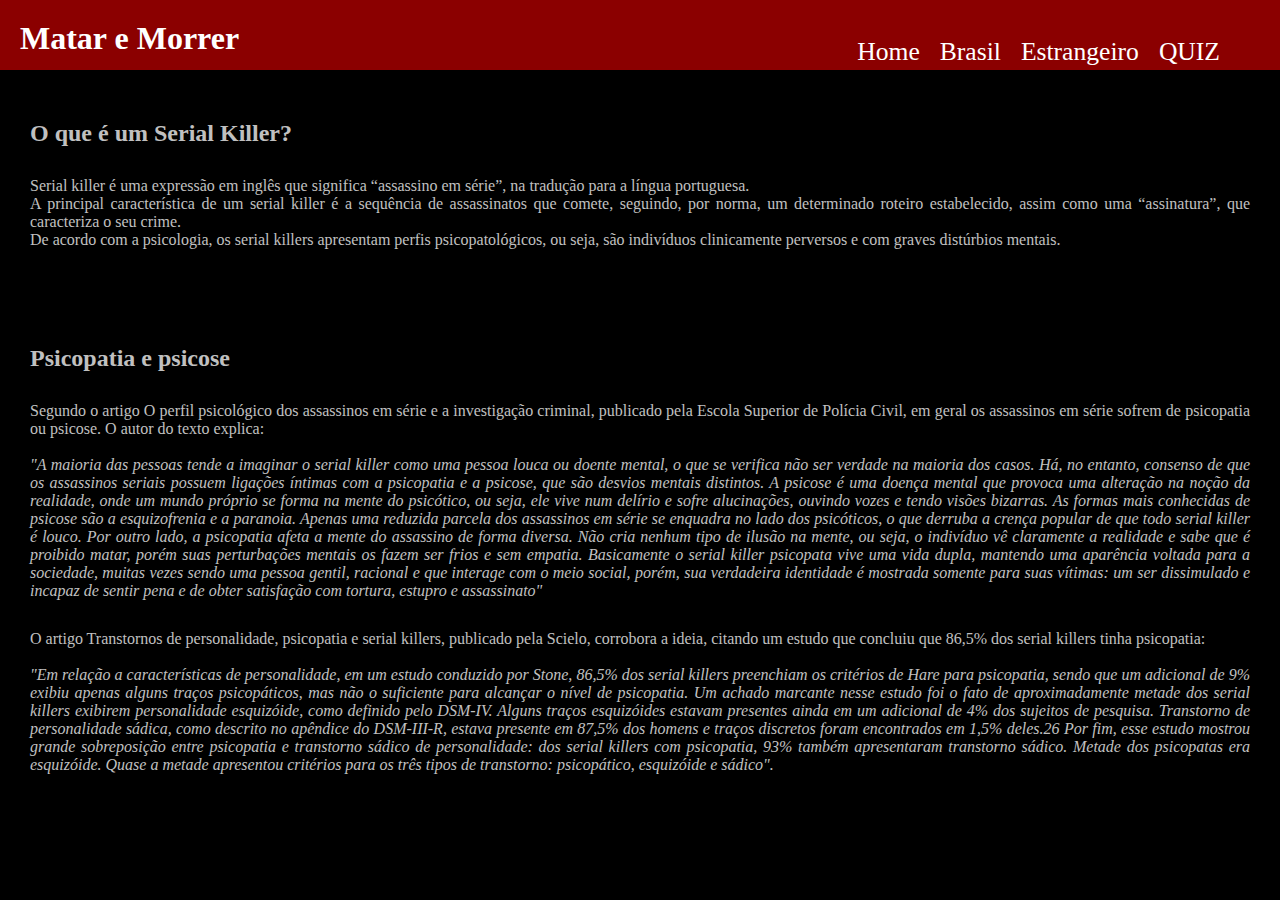
<file: index.html>
<html>
<head> 
    <title>Matar e Morrer</title>
    <link rel="stylesheet" type="text/css" href="menu.css">
</head>

<body>

    <nav class="menu">
        <h1 class="titulo"> Matar e Morrer</h1>
            
        <a href="abas/quiz.html" class="amenu">QUIZ</a> 
        <a href="abas/estr.html" class="amenu">Estrangeiro</a>
        <a href="abas/bra.html" class="amenu">Brasil</a>
        <a href="index.html" class="amenu">Home</a>
    
    </nav><br><br><br><br>
    
</br>
    <h2>O que é um Serial Killer?</h2>
    <p align="justify"> Serial killer é uma expressão em inglês que significa 
        “assassino em série”, na tradução para a língua portuguesa.</br>
        A principal característica de um serial killer é a sequência
        de assassinatos que comete, seguindo, por norma, um determinado
        roteiro estabelecido, assim como uma “assinatura”, que caracteriza
        o seu crime.</br>
        De acordo com a psicologia, os serial killers apresentam perfis
        psicopatológicos, ou seja, são indivíduos clinicamente perversos
        e com graves distúrbios mentais.</p>

    <br>
    <br>
    <h2>Psicopatia e psicose</h2>
    <p align="justify">Segundo o artigo O perfil psicológico dos assassinos em série e a investigação criminal, 
        publicado pela Escola Superior de Polícia Civil, em geral os assassinos em série sofrem de psicopatia ou
        psicose. O autor do texto explica:<br><br>
        <i>"A maioria das pessoas tende a imaginar o serial killer como uma pessoa louca ou doente mental, o que se 
        verifica não ser verdade na maioria dos casos. Há, no entanto, consenso de que os assassinos seriais possuem
        ligações íntimas com a psicopatia e a psicose, que são desvios mentais distintos. A psicose é uma doença 
        mental que provoca uma alteração na noção da realidade, onde um mundo próprio se forma na mente do psicótico,
        ou seja, ele vive num delírio e sofre alucinações, ouvindo vozes e tendo visões bizarras. As formas mais
        conhecidas de psicose são a esquizofrenia e a paranoia. Apenas uma reduzida parcela dos assassinos em série
        se enquadra no lado dos psicóticos, o que derruba a crença popular de que todo serial killer é louco. Por
        outro lado, a psicopatia afeta a mente do assassino de forma diversa. Não cria nenhum tipo de ilusão na
        mente, ou seja, o indivíduo vê claramente a realidade e sabe que é proibido matar, porém suas perturbações
        mentais os fazem ser frios e sem empatia. Basicamente o serial killer psicopata vive uma vida dupla, mantendo
        uma aparência voltada para a sociedade, muitas vezes sendo uma pessoa gentil, racional e que interage com o
        meio social, porém, sua verdadeira identidade é mostrada somente para suas vítimas: um ser dissimulado e
        incapaz de sentir pena e de obter satisfação com tortura, estupro e assassinato"</i>
    </p>
    <p align="justify">O artigo Transtornos de personalidade, psicopatia e serial killers, publicado pela Scielo,
        corrobora a ideia, citando um estudo que concluiu que 86,5% dos serial killers tinha psicopatia:<br><br>
        <i>"Em relação a características de personalidade, em um estudo conduzido por Stone, 86,5% dos serial killers
        preenchiam os critérios de Hare para psicopatia, sendo que um adicional de 9% exibiu apenas alguns traços
        psicopáticos, mas não o suficiente para alcançar o nível de psicopatia. Um achado marcante nesse estudo foi
        o fato de aproximadamente metade dos serial killers exibirem personalidade esquizóide, como definido pelo
        DSM-IV. Alguns traços esquizóides estavam presentes ainda em um adicional de 4% dos sujeitos de pesquisa.
        Transtorno de personalidade sádica, como descrito no apêndice do DSM-III-R, estava presente em 87,5% dos
        homens e traços discretos foram encontrados em 1,5% deles.26 Por fim, esse estudo mostrou grande sobreposição
        entre psicopatia e transtorno sádico de personalidade: dos serial killers com psicopatia, 93% também
        apresentaram transtorno sádico. Metade dos psicopatas era esquizóide. Quase a metade apresentou critérios
        para os três tipos de transtorno: psicopático, esquizóide e sádico".</i>
    </p>
</body>

</html>
</file>
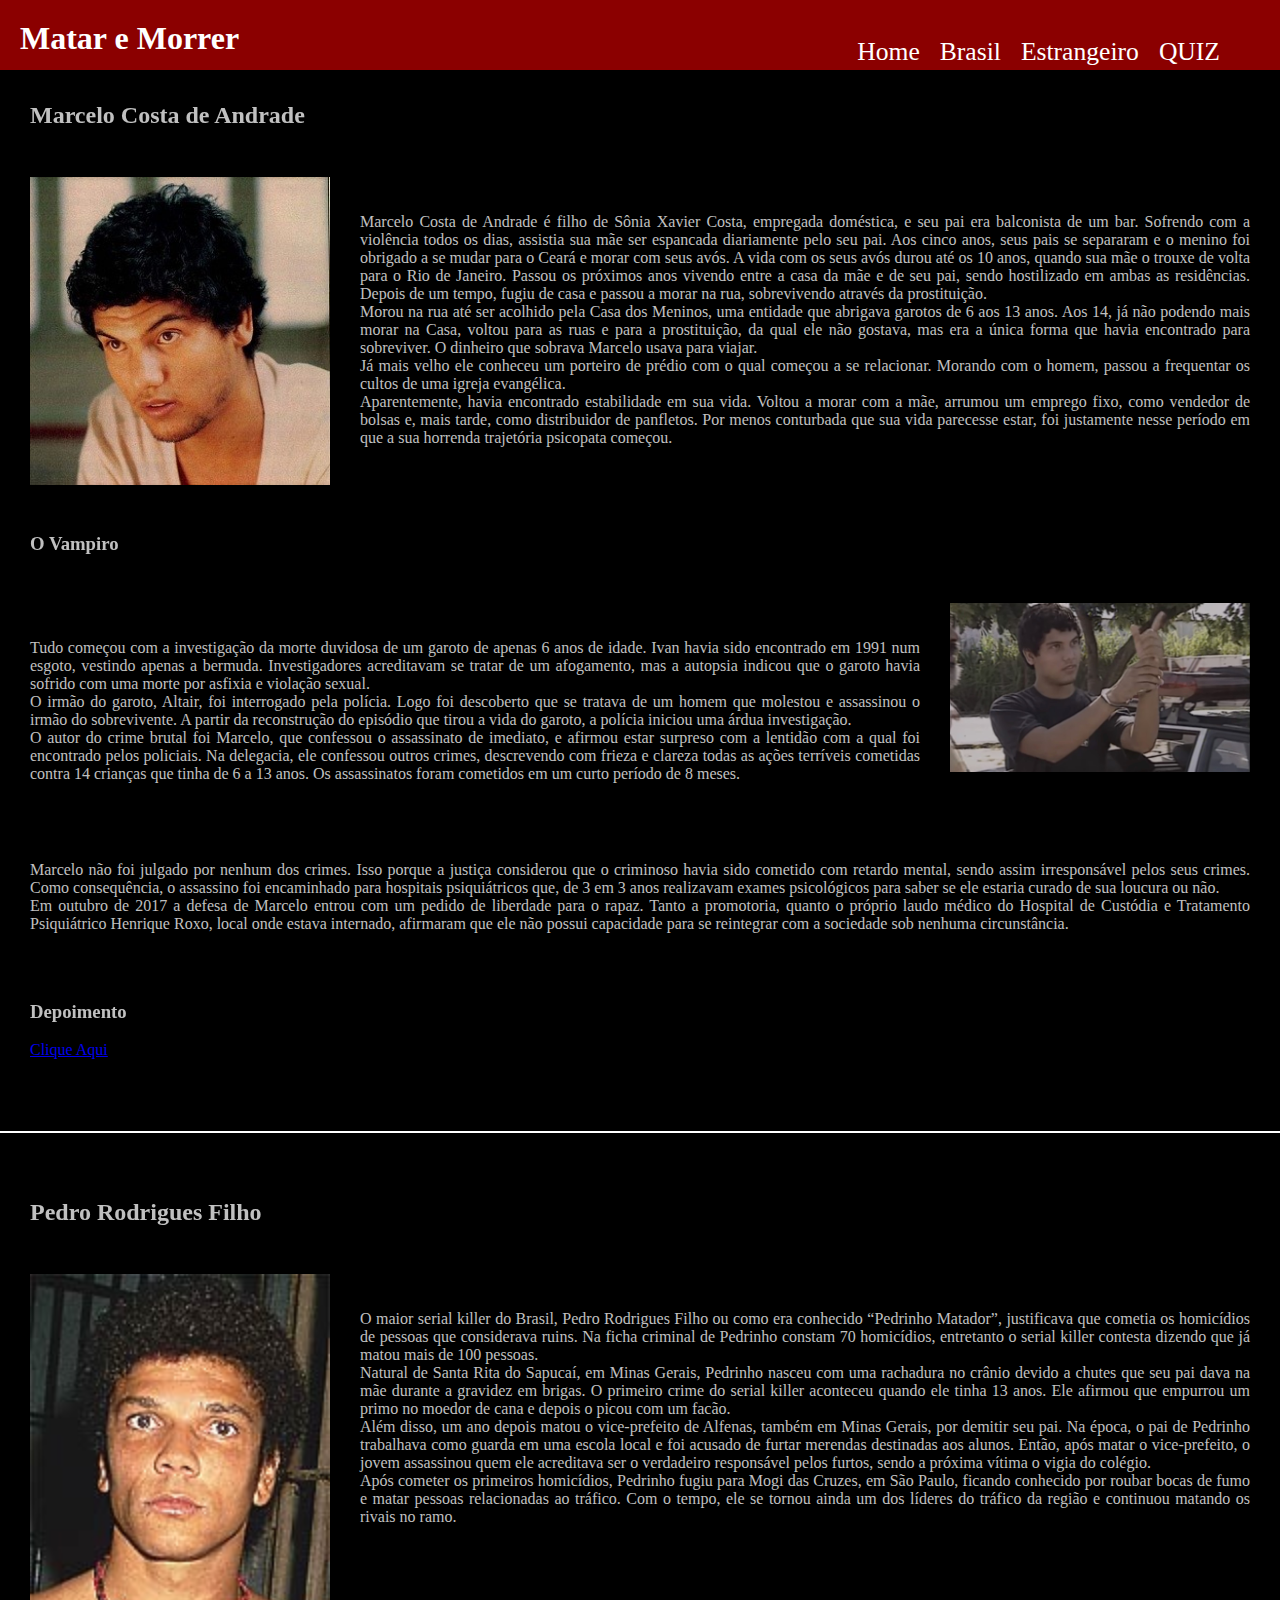
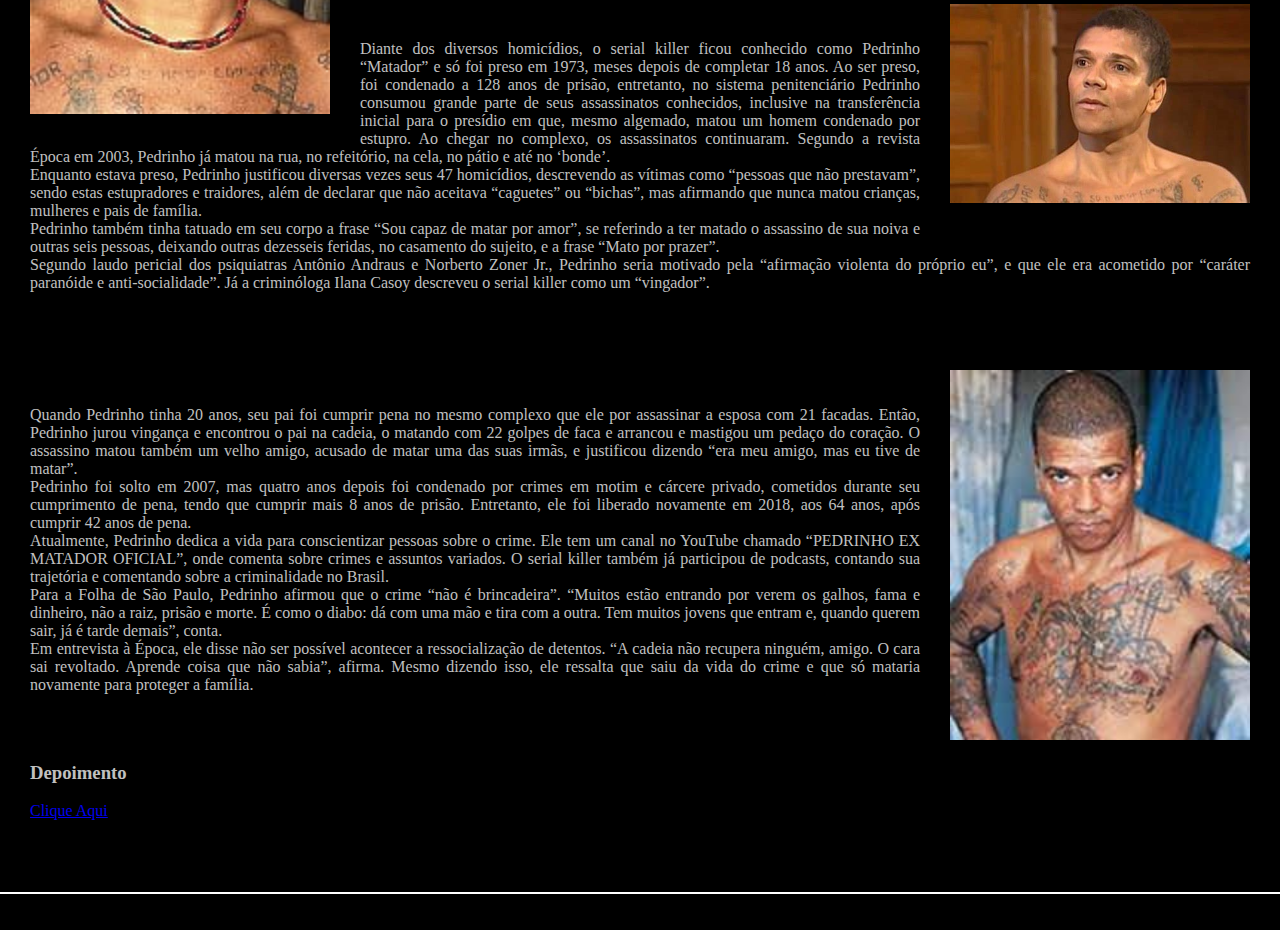
<file: abas/bra.html>
<html>
<head> 
    <title>Matar e Morrer</title>
    <link rel="stylesheet" type="text/css" href="abas.css">
</head>
    
<body>
    
     <nav class="menu">
        <h1 class="titulo"> Matar e Morrer</h1>
            
        <a href="quiz.html" class="amenu">QUIZ</a> 
        <a href="estr.html" class="amenu">Estrangeiro</a>
        <a href="bra.html" class="amenu">Brasil</a>
        <a href="../index.html" class="amenu">Home</a>
    
    </nav><br><br><br><br>

<!--vampiro --> 
    <div>
        <h2>Marcelo Costa de Andrade</h2><br>
        <img src="imagens\vampiro.jpg" align="left">
        <br>
        <br>
        <p align="justify">Marcelo Costa de Andrade é filho de Sônia Xavier Costa, empregada doméstica, e seu pai
            era balconista de um bar. Sofrendo com a violência todos os dias, assistia sua mãe ser espancada
            diariamente pelo seu pai. Aos cinco anos, seus pais se separaram e o menino foi obrigado a se mudar para
            o Ceará e morar com seus avós.
            A vida com os seus avós durou até os 10 anos, quando sua mãe o trouxe de volta para o Rio de Janeiro.
            Passou os próximos anos vivendo entre a casa da mãe e de seu pai, sendo hostilizado em ambas as
            residências. Depois de um tempo, fugiu de casa e passou a morar na rua, sobrevivendo através da
            prostituição.<br>
            Morou na rua até ser acolhido pela Casa dos Meninos, uma entidade que abrigava garotos de 6 aos 13 anos.
            Aos 14, já não podendo mais morar na Casa, voltou para as ruas e para a prostituição, da qual ele não
            gostava, mas era a única forma que havia encontrado para sobreviver. O dinheiro que sobrava Marcelo
            usava para viajar.<br>
            Já mais velho ele conheceu um porteiro de prédio com o qual começou a se relacionar. Morando com o
            homem, passou a frequentar os cultos de uma igreja evangélica.<br>
            Aparentemente, havia encontrado estabilidade em sua vida. Voltou a morar com a mãe, arrumou um emprego
            fixo, como vendedor de bolsas e, mais tarde, como distribuidor de panfletos. Por menos conturbada que
            sua vida parecesse estar, foi justamente nesse período em que a sua horrenda trajetória psicopata
            começou.
        </p>
        <br>
        <br>
        <h3>O Vampiro</h3><br>
        <img src="imagens\vampiro1.jpg" align="right">
        <br>
        <br>
        <p align="justify">Tudo começou com a investigação da morte duvidosa de um garoto de apenas 6 anos de idade.
            Ivan havia sido encontrado em 1991 num esgoto, vestindo apenas a bermuda. Investigadores acreditavam se
            tratar de um afogamento, mas a autopsia indicou que o garoto havia sofrido com uma morte por asfixia e
            violação sexual.<br>
            O irmão do garoto, Altair, foi interrogado pela polícia. Logo foi descoberto que se tratava de um homem
            que molestou e assassinou o irmão do sobrevivente. A partir da reconstrução do episódio que tirou a vida
            do garoto, a polícia iniciou uma árdua investigação.<br>
            O autor do crime brutal foi Marcelo, que confessou o assassinato de imediato, e afirmou estar surpreso
            com a lentidão com a qual foi encontrado pelos policiais. Na delegacia, ele confessou outros crimes,
            descrevendo com frieza e clareza todas as ações terríveis cometidas contra 14 crianças que tinha de 6
            a 13 anos. Os assassinatos foram cometidos em um curto período de 8 meses.
        </p>
        <br>
        <p align="justify">Marcelo não foi julgado por nenhum dos crimes. Isso porque a justiça considerou que o
            criminoso havia sido cometido com retardo mental, sendo assim irresponsável pelos seus crimes.
            Como consequência, o assassino foi encaminhado para hospitais psiquiátricos que, de 3 em 3 anos
            realizavam exames psicológicos para saber se ele estaria curado de sua loucura ou não.<br>
            Em outubro de 2017 a defesa de Marcelo entrou com um pedido de liberdade para o rapaz. Tanto a promotoria,
            quanto o próprio laudo médico do Hospital de Custódia e Tratamento Psiquiátrico Henrique Roxo, local onde
            estava internado, afirmaram que ele não possui capacidade para se reintegrar com a sociedade sob nenhuma
            circunstância.
        </p>
        <br>

            <h3>Depoimento</h3><br>
            <a id="link" target="_new"
            href="https://recordtv.r7.com/cidade-alerta/videos/vampiro-de-niteroi-pode-ganhar-liberdade-dentro-de-alguns-meses-11102022" 
            >Clique Aqui</a>
    </div>

    <br><br><br>
    <br><hr color="white" width="auto">
    <br><br>

<!--pedrinho-->
    <div>
        <h2>Pedro Rodrigues Filho</h2><br>
        <img src="imagens\pedrinho1.jpg" align="left">
        <br>
        <br>
        <p align="justify">O maior serial killer do Brasil, Pedro Rodrigues Filho ou como era conhecido “Pedrinho
            Matador”, justificava que cometia os homicídios de pessoas que considerava ruins. Na ficha criminal de
            Pedrinho constam 70 homicídios, entretanto o serial killer contesta dizendo que já matou mais de 100
            pessoas.<br>
            Natural de Santa Rita do Sapucaí, em Minas Gerais, Pedrinho nasceu com uma rachadura no crânio devido
            a chutes que seu pai dava na mãe durante a gravidez em brigas. O primeiro crime do serial killer
            aconteceu quando ele tinha 13 anos. Ele afirmou que empurrou um primo no moedor de cana e depois o
            picou com um facão. <br>
            Além disso, um ano depois matou o vice-prefeito de Alfenas, também em Minas Gerais, por demitir seu pai.
            Na época, o pai de Pedrinho trabalhava como guarda em uma escola local e foi acusado de furtar merendas
            destinadas aos alunos. Então, após matar o vice-prefeito, o jovem assassinou quem ele acreditava ser o
            verdadeiro responsável pelos furtos, sendo a próxima vítima o vigia do colégio.<br>
            Após cometer os primeiros homicídios, Pedrinho fugiu para Mogi das Cruzes, em São Paulo, ficando
            conhecido por roubar bocas de fumo e matar pessoas relacionadas ao tráfico. Com o tempo, ele se tornou
            ainda um dos líderes do tráfico da região e continuou matando os rivais no ramo.
        </p>
        <br>
        <img src="imagens\pedrinho.jpg" align="right">
        <br>
        <br>
        <p align="justify">Diante dos diversos homicídios, o serial killer ficou conhecido como Pedrinho “Matador”
            e só foi preso em 1973, meses depois de completar 18 anos. Ao ser preso, foi condenado a 128 anos de
            prisão, entretanto, no sistema penitenciário Pedrinho consumou grande parte de seus assassinatos conhecidos, inclusive na transferência inicial para o presídio em que, mesmo algemado, matou um homem condenado por estupro.
            Ao chegar no complexo, os assassinatos continuaram. Segundo a revista Época em 2003, Pedrinho já matou
            na rua, no refeitório, na cela, no pátio e até no ‘bonde’.<br>
            Enquanto estava preso, Pedrinho justificou diversas vezes seus 47 homicídios, descrevendo as vítimas
            como “pessoas que não prestavam”, sendo estas estupradores e traidores, além de declarar que não
            aceitava “caguetes” ou “bichas”, mas afirmando que nunca matou crianças, mulheres e pais de família.<br>
            Pedrinho também tinha tatuado em seu corpo a frase “Sou capaz de matar por amor”, se referindo a ter
            matado o assassino de sua noiva e outras seis pessoas, deixando outras dezesseis feridas, no casamento
            do sujeito, e a frase “Mato por prazer”.<br>
            Segundo laudo pericial dos psiquiatras Antônio Andraus e Norberto Zoner Jr., Pedrinho seria motivado
            pela “afirmação violenta do próprio eu”, e que ele era acometido por “caráter paranóide e
            anti-socialidade”. Já a criminóloga Ilana Casoy descreveu o serial killer como um “vingador”.
        </p>
        <br>
        <img src="imagens\pedrinho2.jpeg"  align="right">
        <br>
        <br>
        <p align="justify">Quando Pedrinho tinha 20 anos, seu pai foi cumprir pena no mesmo complexo que ele por
            assassinar a esposa com 21 facadas. Então, Pedrinho jurou vingança e encontrou o pai na cadeia, o
            matando com 22 golpes de faca e arrancou e mastigou um pedaço do coração. O assassino matou também um
            velho amigo, acusado de matar uma das suas irmãs, e justificou dizendo “era meu amigo, mas eu tive de
            matar”.<br>
            Pedrinho foi solto em 2007, mas quatro anos depois foi condenado por crimes em motim e cárcere privado,
            cometidos durante seu cumprimento de pena, tendo que cumprir mais 8 anos de prisão. Entretanto, ele foi
            liberado novamente em 2018, aos 64 anos, após cumprir 42 anos de pena.<br>
            Atualmente, Pedrinho dedica a vida para conscientizar pessoas sobre o crime. Ele tem um canal no YouTube
            chamado “PEDRINHO EX MATADOR OFICIAL”, onde comenta sobre crimes e assuntos variados. O serial killer
            também já participou de podcasts, contando sua trajetória e comentando sobre a criminalidade no Brasil.<Br>
            Para a Folha de São Paulo, Pedrinho afirmou que o crime “não é brincadeira”. “Muitos estão entrando por
            verem os galhos, fama e dinheiro, não a raiz, prisão e morte. É como o diabo: dá com uma mão e tira com
            a outra. Tem muitos jovens que entram e, quando querem sair, já é tarde demais”, conta.<br>
            Em entrevista à Época, ele disse não ser possível acontecer a ressocialização de detentos.
            “A cadeia não recupera ninguém, amigo. O cara sai revoltado. Aprende coisa que não sabia”, afirma.
            Mesmo dizendo isso, ele ressalta que saiu da vida do crime e que só mataria novamente para proteger a
            família.
        </p>

        <br>

        <h3>Depoimento</h3><br>
        <a id="link" href="https://www.youtube.com/watch?v=5JA0wg0qOx0" target="_new">Clique Aqui</a>
    </div>

    <br><br><br>
    <br><hr color="white" width="auto">
    <br><br>


</body>
</html>
</file>
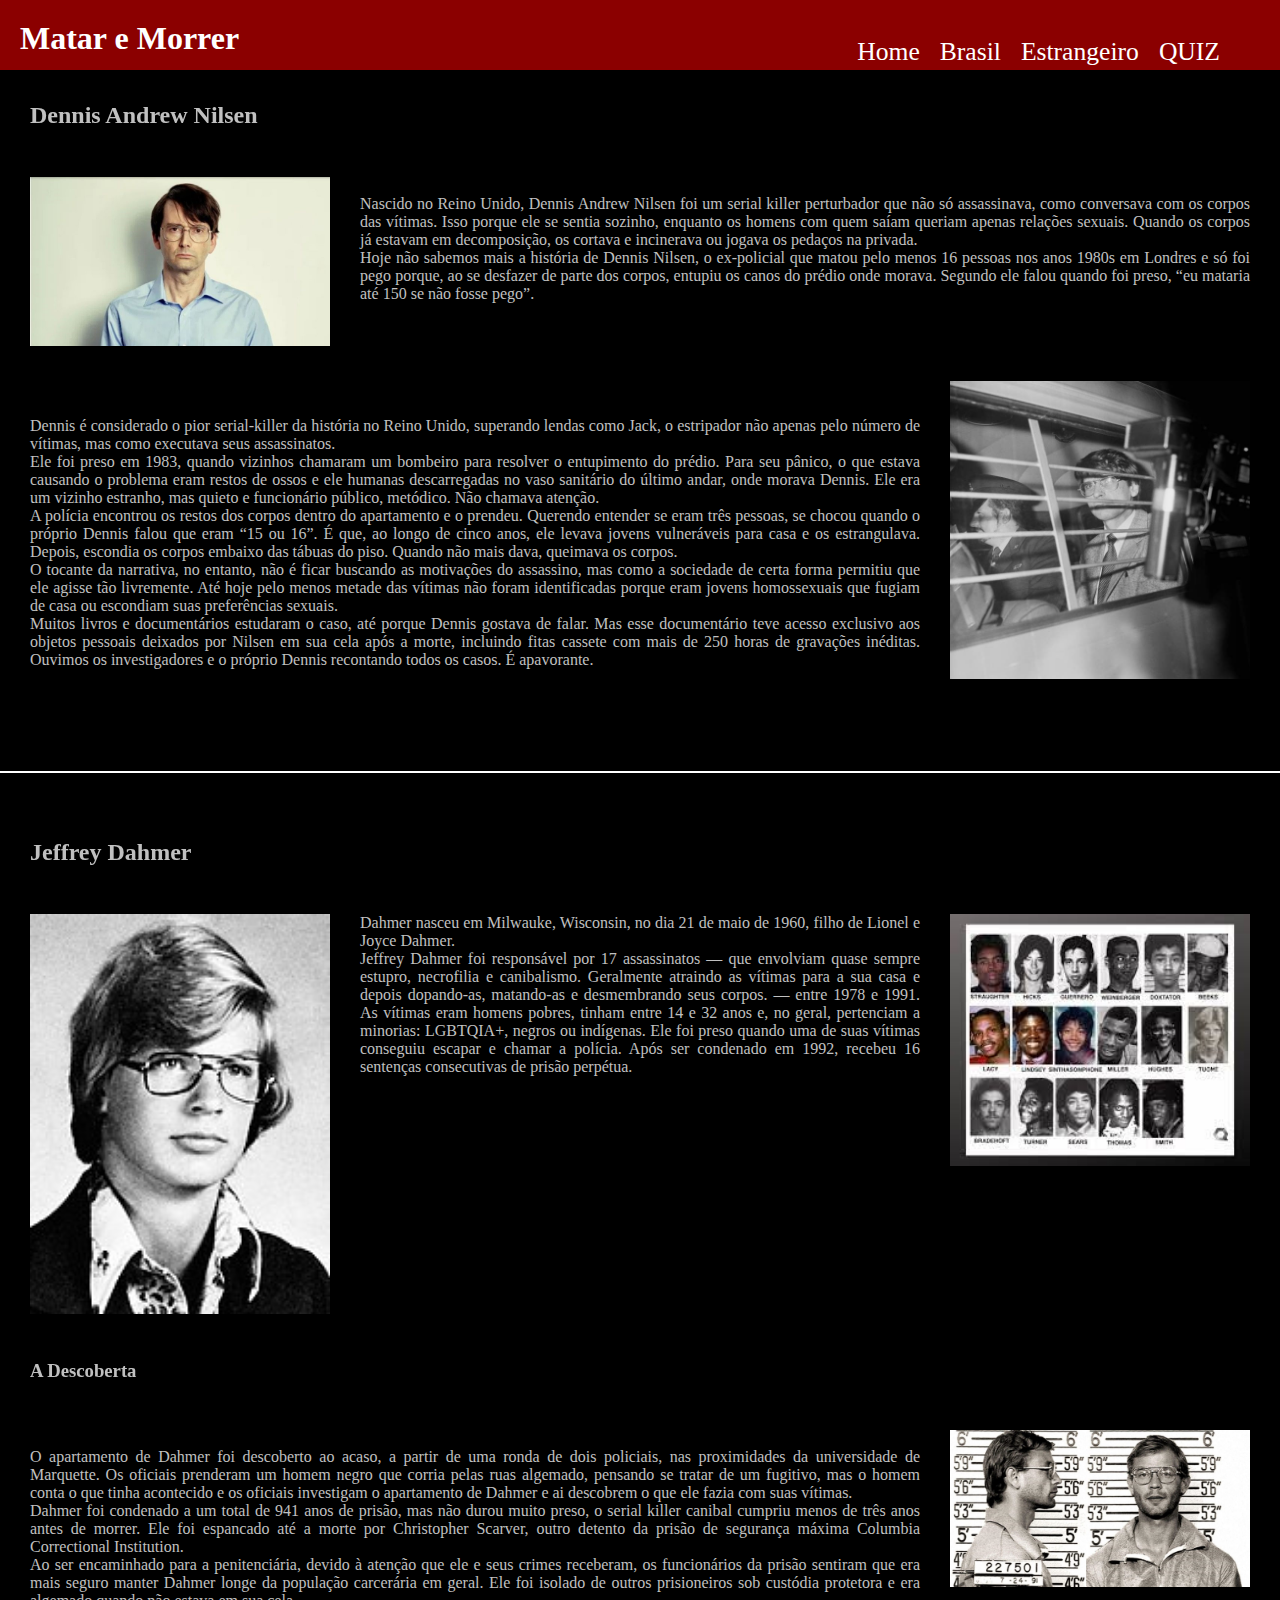
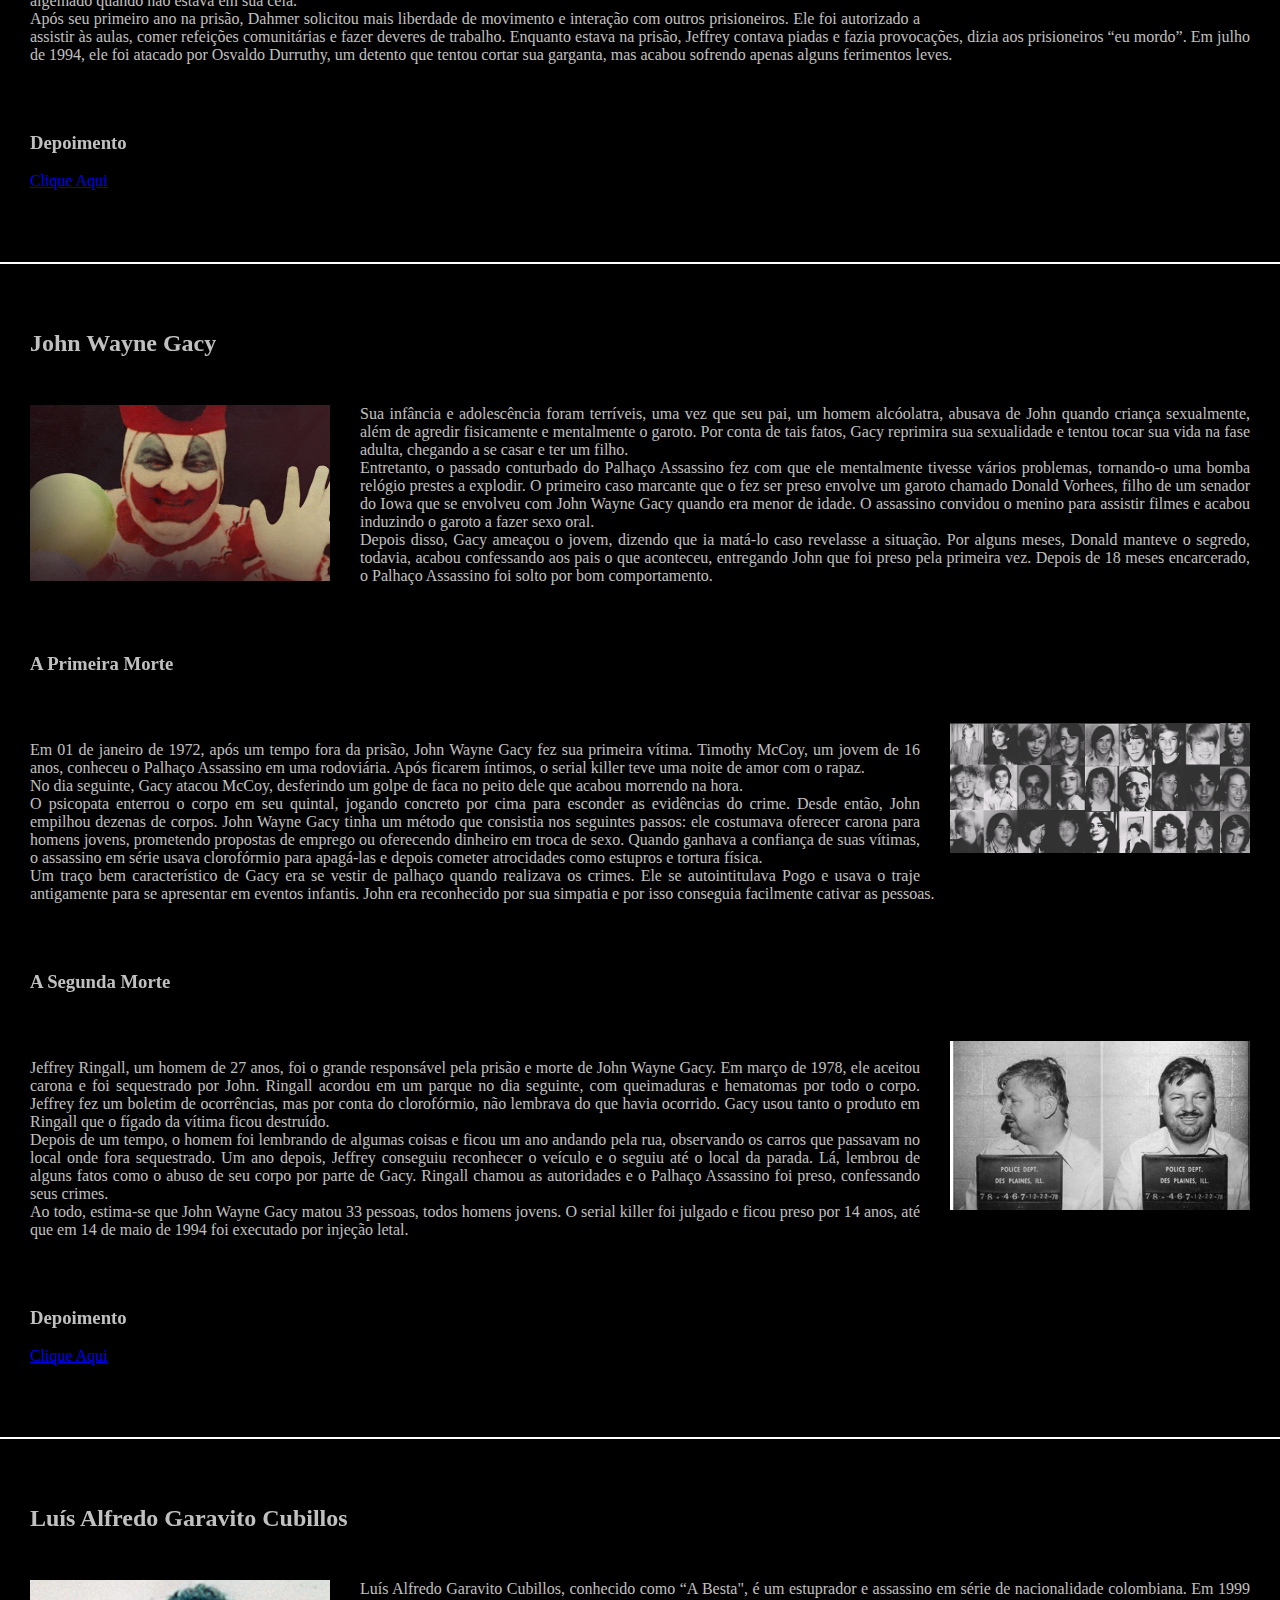
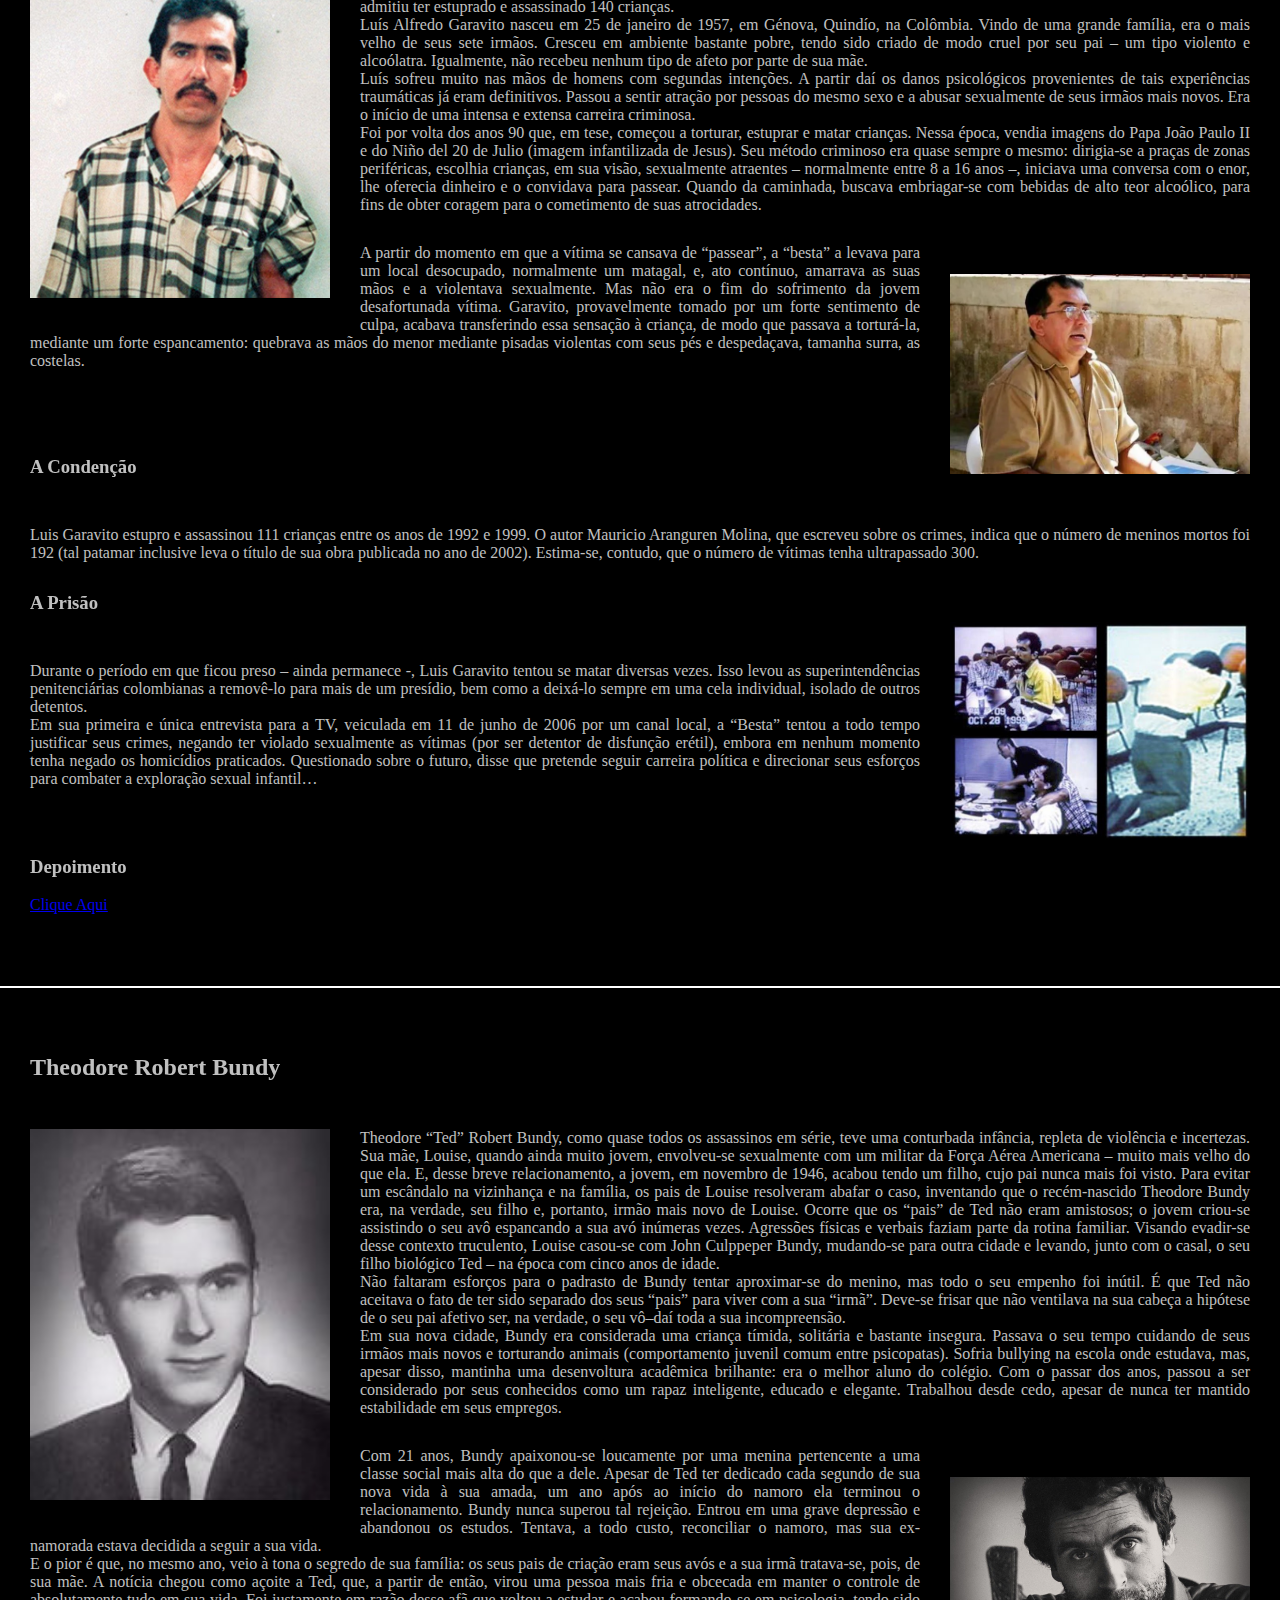
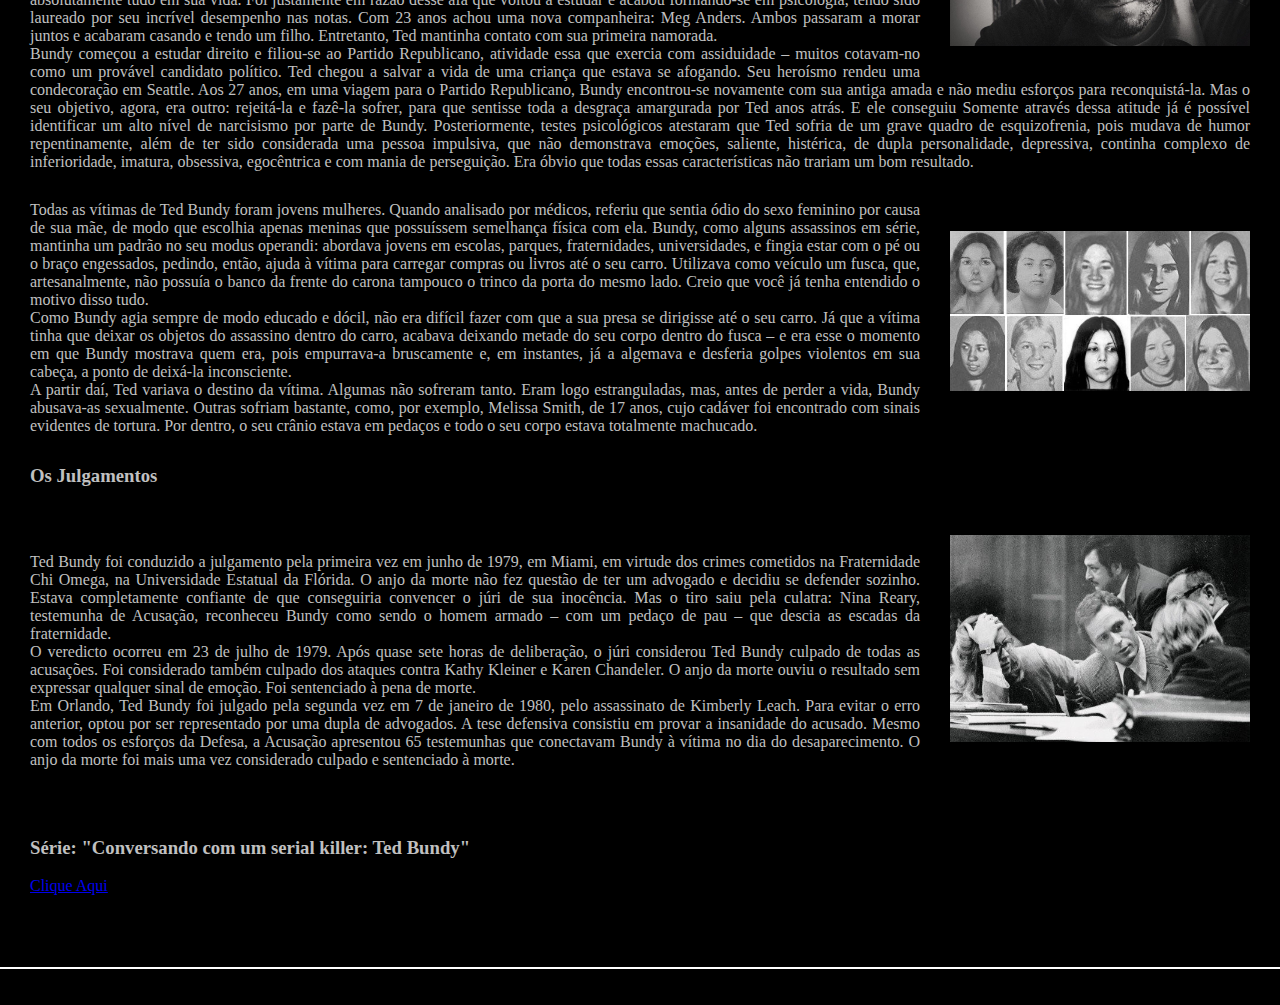
<file: abas/estr.html>
<html>
<head> 
    <title>Matar e Morrer</title>
    <link rel="stylesheet" type="text/css" href="abas.css">
</head>
<body>

    <nav class="menu">
        <h1 class="titulo"> Matar e Morrer</h1>
            
        <a href="quiz.html" class="amenu">QUIZ</a> 
        <a href="estr.html" class="amenu">Estrangeiro</a>
        <a href="bra.html" class="amenu">Brasil</a>
        <a href="../index.html" class="amenu">Home</a>
    
    </nav><br><br><br><br>

<!--dennis -->
    <div>
        <h2>Dennis Andrew Nilsen</h2><br>
        <img src="imagens\dennis.jpg" align="left">
        <br>
        <p align="justify">Nascido no Reino Unido, Dennis Andrew Nilsen foi um serial killer perturbador que não
            só assassinava, como conversava com os corpos das vítimas. Isso porque ele se sentia sozinho, enquanto
            os homens com quem saíam queriam apenas relações sexuais. Quando os corpos já estavam em decomposição,
            os cortava e incinerava ou jogava os pedaços na privada.<br>
            Hoje não sabemos mais a história de Dennis Nilsen, o ex-policial que matou pelo menos 16 pessoas nos
            anos 1980s em Londres e só foi pego porque, ao se desfazer de parte dos corpos, entupiu os canos do
            prédio onde morava. Segundo ele falou quando foi preso, “eu mataria até 150 se não fosse pego”.
            </p>   
    <br>
    <img src="imagens\dennis1.jpg" align="right">
    <br>
    <br>
    <p align="justify">Dennis é considerado o pior serial-killer da história no Reino Unido, superando lendas
        como Jack, o estripador não apenas pelo número de vítimas, mas como executava seus assassinatos.<br>
        Ele foi preso em 1983, quando vizinhos chamaram um bombeiro para resolver o entupimento do prédio. Para
        seu pânico, o que estava causando o problema eram restos de ossos e ele humanas descarregadas no vaso
        sanitário do último andar, onde morava Dennis. Ele era um vizinho estranho, mas quieto e funcionário
        público, metódico. Não chamava atenção.<br>
        A polícia encontrou os restos dos corpos dentro do apartamento e o prendeu. Querendo entender se eram
        três pessoas, se chocou quando o próprio Dennis falou que eram “15 ou 16”. É que, ao longo de cinco anos,
        ele levava jovens vulneráveis para casa e os estrangulava. Depois, escondia os corpos embaixo das tábuas
        do piso. Quando não mais dava, queimava os corpos.<br>
        O tocante da narrativa, no entanto, não é ficar buscando as motivações do assassino, mas como a sociedade
        de certa forma permitiu que ele agisse tão livremente. Até hoje pelo menos metade das vítimas não foram
        identificadas porque eram jovens homossexuais que fugiam de casa ou escondiam suas preferências sexuais.<br>
        Muitos livros e documentários estudaram o caso, até porque Dennis gostava de falar. Mas esse documentário
        teve acesso exclusivo aos objetos pessoais deixados por Nilsen em sua cela após a morte, incluindo fitas
        cassete com mais de 250 horas de gravações inéditas. Ouvimos os investigadores e o próprio Dennis recontando
        todos os casos. É apavorante.
        </p>
    </div>

    <br><br><br>
    <br><hr color="white" width="auto">
    <br><br>


<!--jeffrey -->
    <div>
        <h2>Jeffrey Dahmer</h2><br>
        <img src="imagens\jeffrey.jpg" align="left">
        <img src="imagens\jeffrey1.jpg" align="right">
        <p align="justify">Dahmer nasceu em Milwauke, Wisconsin, no dia 21 de maio de 1960, filho de Lionel e Joyce
            Dahmer.<br>
            Jeffrey Dahmer foi responsável por 17 assassinatos — que envolviam quase sempre estupro, necrofilia
            e canibalismo. Geralmente atraindo as vítimas para a sua casa e depois dopando-as, matando-as e
            desmembrando seus corpos. — entre 1978 e 1991. As vítimas eram homens pobres, tinham entre 14 e 32 anos
            e, no geral, pertenciam a minorias: LGBTQIA+, negros ou indígenas. Ele foi preso quando uma de suas
            vítimas conseguiu escapar e chamar a polícia. Após ser condenado em 1992, recebeu 16 sentenças
            consecutivas de prisão perpétua.
        </p>
        <br><br><br><br>
        <br><br><br><br>
        <br><br><br><br><br>


        <h3>A Descoberta</h3><br>
        <img src="imagens\jeffrey2.jpg" align="right">
        <br>
        <p align="justify">O apartamento de Dahmer foi descoberto ao acaso, a partir de uma ronda de dois policiais,
            nas proximidades da universidade de Marquette. Os oficiais prenderam um homem negro que corria pelas ruas
            algemado, pensando se tratar de um fugitivo, mas o homem conta o que tinha acontecido e os oficiais
            investigam o apartamento de Dahmer e ai descobrem o que ele fazia com suas vítimas.<br>
            Dahmer foi condenado a um total de 941 anos de prisão, mas não durou muito preso, o serial killer
            canibal cumpriu menos de três anos antes de morrer. Ele foi espancado até a morte por Christopher
            Scarver, outro detento da prisão de segurança máxima Columbia Correctional Institution. <br>
            Ao ser encaminhado para a penitenciária, devido à atenção que ele e seus crimes receberam, os
            funcionários da prisão sentiram que era mais seguro manter Dahmer longe da população carcerária em
            geral. Ele foi isolado de outros prisioneiros sob custódia protetora e era algemado quando não estava
            em sua cela.<br>
            Após seu primeiro ano na prisão, Dahmer solicitou mais liberdade de movimento e interação com outros
            prisioneiros. Ele foi autorizado a assistir às aulas, comer refeições comunitárias e fazer deveres de
            trabalho. Enquanto estava na prisão, Jeffrey contava piadas e fazia provocações, dizia aos prisioneiros
            “eu mordo”. Em julho de 1994, ele foi atacado por Osvaldo Durruthy, um detento que tentou cortar sua
            garganta, mas acabou sofrendo apenas alguns ferimentos leves.
        </p>
        <br>

        <h3>Depoimento</h3><br>
        <a id="link" href="https://www.youtube.com/watch?v=iWjYsxaBjBI" target="_new">Clique Aqui</a>
        
        
    </div>

    <br><br><br>
    <br><hr color="white" width="auto">
    <br><br>

<!--palhaço -->
    <div>
        <h2>John Wayne Gacy</h2><br>
        <img src="imagens\john.jpg" align="left">
        <p align="justify">Sua infância e adolescência foram terríveis, uma vez que seu pai, um homem alcóolatra,
            abusava de John quando criança sexualmente, além de agredir fisicamente e mentalmente o garoto. Por
            conta de tais fatos, Gacy reprimira sua sexualidade e tentou tocar sua vida na fase adulta, chegando
            a se casar e ter um filho.<br>
            Entretanto, o passado conturbado do Palhaço Assassino fez com que ele mentalmente tivesse vários
            problemas, tornando-o uma bomba relógio prestes a explodir.
            O primeiro caso marcante que o fez ser preso envolve um garoto chamado Donald Vorhees, filho de um
            senador do Iowa que se envolveu com John Wayne Gacy quando era menor de idade. O assassino convidou
            o menino para assistir filmes e acabou induzindo o garoto a fazer sexo oral.<br>
            Depois disso, Gacy ameaçou o jovem, dizendo que ia matá-lo caso revelasse a situação. Por alguns
            meses, Donald manteve o segredo, todavia, acabou confessando aos pais o que aconteceu, entregando
            John que foi preso pela primeira vez. Depois de 18 meses encarcerado, o Palhaço Assassino foi solto
            por bom comportamento.
        </p>
        <br>

        <h3>A Primeira Morte</h3><br>
        <img src="imagens\john1.png" align="right">
        <br>
        <p align="justify">Em 01 de janeiro de 1972, após um tempo fora da prisão, John Wayne Gacy fez sua primeira
            vítima. Timothy McCoy, um jovem de 16 anos, conheceu o Palhaço Assassino em uma rodoviária. Após ficarem
            íntimos, o serial killer teve uma noite de amor com o rapaz.<br>
            No dia seguinte, Gacy atacou McCoy, desferindo um golpe de faca no peito dele que acabou morrendo na
            hora.<br>
            O psicopata enterrou o corpo em seu quintal, jogando concreto por cima para esconder as evidências do
            crime. Desde então, John empilhou dezenas de corpos.
            John Wayne Gacy tinha um método que consistia nos seguintes passos: ele costumava oferecer carona para
            homens jovens, prometendo propostas de emprego ou oferecendo dinheiro em troca de sexo. Quando ganhava
            a confiança de suas vítimas, o assassino em série usava clorofórmio para apagá-las e depois cometer
            atrocidades como estupros e tortura física.<br>
            Um traço bem característico de Gacy era se vestir de palhaço quando realizava os crimes. Ele se
            autointitulava Pogo e usava o traje antigamente para se apresentar em eventos infantis. John era
            reconhecido por sua simpatia e por isso conseguia facilmente cativar as pessoas.
        </p>
        <br>

            <h3>A Segunda Morte</h3><br>
            <img src="imagens\john2.jpg" align="right">
            <br>

        <p align="justify">Jeffrey Ringall, um homem de 27 anos, foi o grande responsável pela prisão e morte
            de John Wayne Gacy. Em março de 1978, ele aceitou carona e foi sequestrado por John. Ringall acordou
            em um parque no dia seguinte, com queimaduras e hematomas por todo o corpo. Jeffrey fez um boletim
            de ocorrências, mas por conta do clorofórmio, não lembrava do que havia ocorrido. Gacy usou tanto o
            produto em Ringall que o fígado da vítima ficou destruído.<br>
            Depois de um tempo, o homem foi lembrando de algumas coisas e ficou um ano andando pela rua,
            observando os carros que passavam no local onde fora sequestrado. Um ano depois, Jeffrey conseguiu
            reconhecer o veículo e o seguiu até o local da parada. Lá, lembrou de alguns fatos como o abuso de
            seu corpo por parte de Gacy. Ringall chamou as autoridades e o Palhaço Assassino foi preso,
            confessando seus crimes.<br>
            Ao todo, estima-se que John Wayne Gacy matou 33 pessoas, todos homens jovens. O serial killer foi
            julgado e ficou preso por 14 anos, até que em 14 de maio de 1994 foi executado por injeção letal.
        </p>
        <br>

            <h3>Depoimento</h3><br>
            <a id="link" href="https://www.youtube.com/watch?v=6M0XdAI0r9s" target="_new">Clique Aqui</a>
    </div>

    <br><br><br>
    <br><hr color="white" width="auto">
    <br><br>

<!--luis-->
    <div>
        <h2>Luís Alfredo Garavito Cubillos</h2><br>
        <img src="imagens\luis.jpg" align="left">
        <p align="justify">Luís Alfredo Garavito Cubillos, conhecido como “A Besta", é um estuprador e assassino em
            série de nacionalidade colombiana. Em 1999 admitiu ter estuprado e assassinado 140 crianças.<br>
            Luís Alfredo Garavito nasceu em 25 de janeiro de 1957, em Génova, Quindío, na Colômbia. Vindo de uma
            grande família, era o mais velho de seus sete irmãos. Cresceu em ambiente bastante pobre, tendo sido
            criado de modo cruel por seu pai – um tipo violento e alcoólatra. Igualmente, não recebeu nenhum tipo
            de afeto por parte de sua mãe.<br>
            Luís sofreu muito nas mãos de homens com segundas intenções. A partir daí os danos psicológicos
            provenientes de tais experiências traumáticas já eram definitivos. Passou a sentir atração por pessoas
            do mesmo sexo e a abusar sexualmente de seus irmãos mais novos. Era o início de uma intensa e extensa
            carreira criminosa.<br>
            Foi por volta dos anos 90 que, em tese, começou a torturar, estuprar e matar crianças. Nessa época,
            vendia imagens do Papa João Paulo II e do Niño del 20 de Julio (imagem infantilizada de Jesus). Seu
            método criminoso era quase sempre o mesmo: dirigia-se a praças de zonas periféricas, escolhia crianças,
            em sua visão, sexualmente atraentes – normalmente entre 8 a 16 anos –, iniciava uma conversa com o
            enor, lhe oferecia dinheiro e o convidava para passear. Quando da caminhada, buscava embriagar-se com
            bebidas de alto teor alcoólico, para fins de obter coragem para o cometimento de suas atrocidades.<br>
        </p>

        <img src="imagens\luis3.webp" align="right">

        <p align="justify">
            A partir do momento em que a vítima se cansava de “passear”, a “besta” a levava para um local desocupado,
            normalmente um matagal, e, ato contínuo, amarrava as suas mãos e a violentava sexualmente. Mas não era
            o fim do sofrimento da jovem desafortunada vítima. Garavito, provavelmente tomado por um forte sentimento 
            de culpa, acabava transferindo essa sensação à criança, de modo que passava a torturá-la, mediante um forte
            espancamento: quebrava as mãos do menor mediante pisadas violentas com seus pés e despedaçava, tamanha
            surra, as costelas.
        </p>
        <br><br>

        <h3>A Condenção</h3><br>
        <p align="justify">Luis Garavito estupro e assassinou 111 crianças entre os anos de 1992 e 1999. O autor
            Mauricio Aranguren Molina, que escreveu sobre os crimes, indica que o número de meninos mortos foi 192
            (tal patamar inclusive leva o título de sua obra publicada no ano de 2002). Estima-se, contudo, que o
            número de vítimas tenha ultrapassado 300.
        </p>
        <img src="imagens\luis2.jpg" align="right">
        <h3>A Prisão</h3><br>
        <p align="justify">Durante o período em que ficou preso – ainda permanece -, Luis Garavito tentou se matar
            diversas vezes. Isso levou as superintendências penitenciárias colombianas a removê-lo para mais de um
            presídio, bem como a deixá-lo sempre em uma cela individual, isolado de outros detentos.<br>
            Em sua primeira e única entrevista para a TV, veiculada em 11 de junho de 2006 por um canal local, a
            “Besta” tentou a todo tempo justificar seus crimes, negando ter violado sexualmente as vítimas (por ser
            detentor de disfunção erétil), embora em nenhum momento tenha negado os homicídios praticados.
            Questionado sobre o futuro, disse que pretende seguir carreira política e direcionar seus esforços
            para combater a exploração sexual infantil…
        </p>
        <br>

        <h3>Depoimento</h3><br>
        <a id="link" href="https://www.youtube.com/watch?v=bsceqXClysU" target="_new">Clique Aqui</a>

    </div>

    <br><br><br>
    <br><hr color="white" width="auto">
    <br><br>

<!--ted-->
    <div>
        <h2>Theodore Robert Bundy</h2><br>
        <img src="imagens\ted1.jpg" align="left">
        <p align="justify">Theodore “Ted” Robert Bundy, como quase todos os assassinos em série, teve uma conturbada
            infância, repleta de violência e incertezas. Sua mãe, Louise, quando ainda muito jovem, envolveu-se
            sexualmente com um militar da Força Aérea Americana – muito mais velho do que ela. E, desse breve
            relacionamento, a jovem, em novembro de 1946, acabou tendo um filho, cujo pai nunca mais foi visto. Para
            evitar um escândalo na vizinhança e na família, os pais de Louise resolveram abafar o caso, inventando
            que o recém-nascido Theodore Bundy era, na verdade, seu filho e, portanto, irmão mais novo de Louise.
            Ocorre que os “pais” de Ted não eram amistosos; o jovem criou-se assistindo o seu avô espancando a sua
            avó inúmeras vezes. Agressões físicas e verbais faziam parte da rotina familiar. Visando evadir-se
            desse contexto truculento, Louise casou-se com John Culppeper Bundy, mudando-se para outra cidade e
            levando, junto com o casal, o seu filho biológico Ted – na época com cinco anos de idade.<br>
            Não faltaram esforços para o padrasto de Bundy tentar aproximar-se do menino, mas todo o seu empenho foi
            inútil. É que Ted não aceitava o fato de ter sido separado dos seus “pais” para viver com a sua “irmã”.
            Deve-se frisar que não ventilava na sua cabeça a hipótese de o seu pai afetivo ser, na verdade, o seu
            vô–daí toda a sua incompreensão.<br>
            Em sua nova cidade, Bundy era considerada uma criança tímida, solitária e bastante insegura. Passava o
            seu tempo cuidando de seus irmãos mais novos e torturando animais (comportamento juvenil comum entre
            psicopatas). Sofria bullying na escola onde estudava, mas, apesar disso, mantinha uma desenvoltura
            acadêmica brilhante: era o melhor aluno do colégio. Com o passar dos anos, passou a ser considerado por
            seus conhecidos como um rapaz inteligente, educado e elegante. Trabalhou desde cedo, apesar de nunca ter
            mantido estabilidade em seus empregos.
            </p>
            <img src="imagens\ted.jpg" align="right">

        <p align="justify">
            Com 21 anos, Bundy apaixonou-se loucamente por uma menina pertencente a uma classe social mais alta
            do que a dele. Apesar de Ted ter dedicado cada segundo de sua nova vida à sua amada, um ano após ao
            início do namoro ela terminou o relacionamento. Bundy nunca superou tal rejeição. Entrou em uma
            grave depressão e abandonou os estudos. Tentava, a todo custo, reconciliar o namoro, mas sua
            ex-namorada estava decidida a seguir a sua vida.<br>
            E o pior é que, no mesmo ano, veio à tona o segredo de sua família: os seus pais de criação eram
            seus avós e a sua irmã tratava-se, pois, de sua mãe. A notícia chegou como açoite a Ted, que, a
            partir de então, virou uma pessoa mais fria e obcecada em manter o controle de absolutamente tudo
            em sua vida. Foi justamente em razão desse afã que voltou a estudar e acabou formando-se em
            psicologia, tendo sido laureado por seu incrível desempenho nas notas. Com 23 anos achou uma nova
            companheira: Meg Anders. Ambos passaram a morar juntos e acabaram casando e tendo um filho.
            Entretanto, Ted mantinha contato com sua primeira namorada.<br>
            Bundy começou a estudar direito e filiou-se ao Partido Republicano, atividade essa que exercia com
            assiduidade – muitos cotavam-no como um provável candidato político. Ted chegou a salvar a vida de
            uma criança que estava se afogando. Seu heroísmo rendeu uma condecoração em Seattle. Aos 27 anos, em
            uma viagem para o Partido Republicano, Bundy encontrou-se novamente com sua antiga amada e não mediu esforços para reconquistá-la. Mas o seu objetivo, agora, era outro: rejeitá-la e fazê-la sofrer, para que sentisse toda a desgraça amargurada por Ted anos atrás. E ele conseguiu	
            Somente através dessa atitude já é possível identificar um alto nível de narcisismo por parte de
            Bundy. Posteriormente, testes psicológicos atestaram que Ted sofria de um grave quadro de
            esquizofrenia, pois mudava de humor repentinamente, além de ter sido considerada uma pessoa
            impulsiva, que não demonstrava emoções, saliente, histérica, de dupla personalidade, depressiva,
            continha complexo de inferioridade, imatura, obsessiva, egocêntrica e com mania de perseguição. Era
            óbvio que todas essas características não trariam um bom resultado.

        </p>
        <img src="imagens\ted3.jpg" align="right">
        <p align="justify">Todas as vítimas de Ted Bundy foram jovens mulheres. Quando analisado por médicos,
            referiu que sentia ódio do sexo feminino por causa de sua mãe, de modo que escolhia apenas meninas
            que possuíssem semelhança física com ela. Bundy, como alguns assassinos em série, mantinha um padrão
            no seu modus operandi: abordava jovens em escolas, parques, fraternidades, universidades, e fingia
            estar com o pé ou o braço engessados, pedindo, então, ajuda à vítima para carregar compras ou livros
            até o seu carro. Utilizava como veículo um fusca, que, artesanalmente, não possuía o banco da frente
            do carona tampouco o trinco da porta do mesmo lado. Creio que você já tenha entendido o motivo disso
            tudo.<br>
            Como Bundy agia sempre de modo educado e dócil, não era difícil fazer com que a sua presa se
            dirigisse até o seu carro. Já que a vítima tinha que deixar os objetos do assassino dentro do carro,
            acabava deixando metade do seu corpo dentro do fusca – e era esse o momento em que Bundy mostrava
            quem era, pois empurrava-a bruscamente e, em instantes, já a algemava e desferia golpes violentos
            em sua cabeça, a ponto de deixá-la inconsciente.<br>
            A partir daí, Ted variava o destino da vítima. Algumas não sofreram tanto. Eram logo estranguladas,
            mas, antes de perder a vida, Bundy abusava-as sexualmente. Outras sofriam bastante, como, por
            exemplo, Melissa Smith, de 17 anos, cujo cadáver foi encontrado com sinais evidentes de tortura.
            Por dentro, o seu crânio estava em pedaços e todo o seu corpo estava totalmente machucado.
        </p>
        <h3>Os Julgamentos</h3><br>
        <img src="imagens\ted4.jpg" align="right">
        <br>
        <p align="justify">Ted Bundy foi conduzido a julgamento pela primeira vez em junho de 1979, em Miami,
            em virtude dos crimes cometidos na Fraternidade Chi Omega, na Universidade Estatual da Flórida. O
            anjo da morte não fez questão de ter um advogado e decidiu se defender sozinho. Estava completamente
            confiante de que conseguiria convencer o júri de sua inocência. Mas o tiro saiu pela culatra: Nina
            Reary, testemunha de Acusação, reconheceu Bundy como sendo o homem armado – com um pedaço de pau –
            que descia as escadas da fraternidade.<br>
            O veredicto ocorreu em 23 de julho de 1979. Após quase sete horas de deliberação, o júri considerou
            Ted Bundy culpado de todas as acusações. Foi considerado também culpado dos ataques contra Kathy
            Kleiner e Karen Chandeler. O anjo da morte ouviu o resultado sem expressar qualquer sinal de emoção.
            Foi sentenciado à pena de morte.<br>
            Em Orlando, Ted Bundy foi julgado pela segunda vez em 7 de janeiro de 1980, pelo assassinato de
            Kimberly Leach. Para evitar o erro anterior, optou por ser representado por uma dupla de advogados.
            A tese defensiva consistiu em provar a insanidade do acusado. Mesmo com todos os esforços da Defesa,
            a Acusação apresentou 65 testemunhas que conectavam Bundy à vítima no dia do desaparecimento. O anjo
            da morte foi mais uma vez considerado culpado e sentenciado à morte.
        </p>
        <br>

        <h3>Série: "Conversando com um serial killer: Ted Bundy"</h3><br>
        <a id="link" href="https://www.netflix.com/br/title/80226612" target="_new">Clique Aqui</a>

    </div>

    <br><br><br>
    <br><hr color="white" width="auto">
    <br><br>

</body>


</html>
</file>
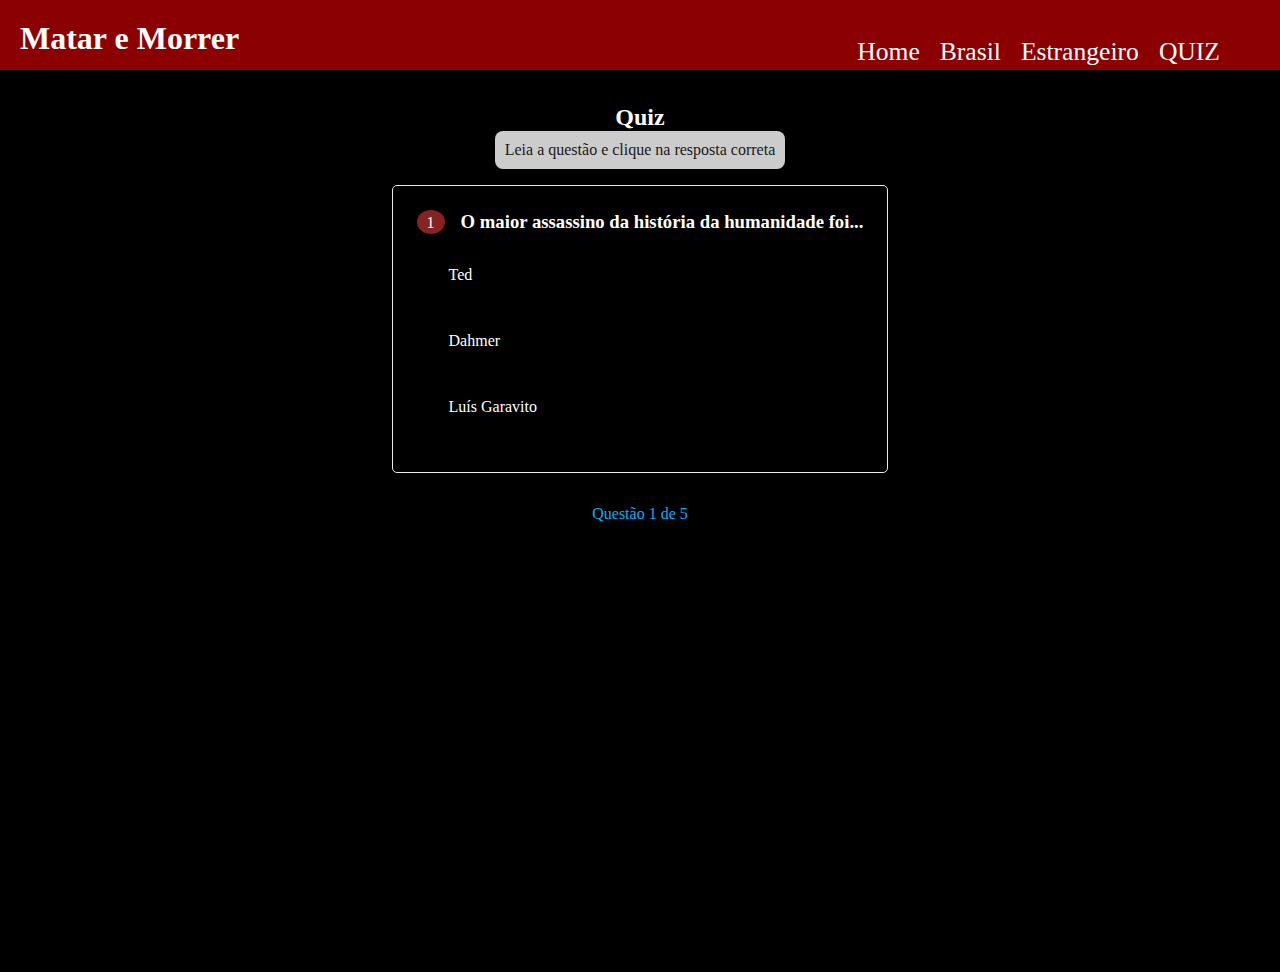
<file: abas/quiz.html>
<html>
<head>

    <meta charset="UTF-8">
    <title>Matar e Morrer</title>
    <link rel="stylesheet" href="testequiz.css" />
</head>
<body>

    <nav class="menu">
        <h1 class="titulo"> Matar e Morrer</h1>
            
        <a href="quiz.html" class="amenu">QUIZ</a> 
        <a href="estr.html" class="amenu">Estrangeiro</a>
        <a href="bra.html" class="amenu">Brasil</a>
        <a href="../index.html" class="amenu">Home</a>
    
    </nav><br><br><br><br>

    <main class="tela-principal">
    
        
        <section class='conteudos'>

            <h2 id="titulo2">Quiz</h2>

            <article class='centro' id='instrucoes'>
                Leia a questão e clique na resposta correta
            </article>

            <article class='questoes'>
                
                <header class='questao'>
                    <span id='numQuestao'></span>
                    <h3 id='pergunta'></h3>
                </header>

                <div class='corpo'>
                    <ol type='A' id='alternativas'>
                        <li id='a' value='1A' class='respostas' onClick='verificarSeAcertou(this, this)'></li>
                        <li id='b' value='1B' class='respostas' onClick='verificarSeAcertou(this, this)'></li>
                        <li id='c' value='1C' class='respostas' onClick='verificarSeAcertou(this, this)'></li>
                    </ol>
                </div>
            </article>
            
            <article id='aviso'>Questão <span id='numero'></span> de <span id='total'></span></article>
            
        </section>

    </main>

<script src="testequiz.js"></script>

</body>
</html>
</file>
<file: menu.css>
*{
padding: 0;
margin: 0;    
}

body{ 
background-color: rgb(0, 0, 0);
}

.menu{
    background-color: darkred;
    height: 70px;
    position: fixed;
    width: 100%;

}
.amenu {
    font-family: 'open_sansbold';
    font-size:1.6em;
    text-decoration: none;
    color:white;
    -webkit-border-box: 0 1px 0 0 #4c4c4c;
    border-bottom: 4px solid transparent;
    -webkit-transition-border-bottom: .3s linear;
    float: right;
    position: relative;
    right: 50px;
    padding: 0 10px;
}
a:hover {   
    border-bottom:4px solid white;
}

.titulo{
    position: relative;
    top: 20px;
    left: 20px;
    color: white;
}
h2{
    margin-top: 30px;
    margin-left: 30px;
    position: relative;
    color: silver;
}
p{
    margin: 30px;
    color: silver
    }
</file>
<file: abas/abas.css>
*{
padding: 0;
margin: 0;    
}
    
body{ 
background-color: black;
}
    
.menu{
    background-color: darkred;
    height: 70px;
    position: fixed;
    width: 100%;
    
}
.amenu {
    font-family: 'open_sansbold';
    font-size:1.6em;
    text-decoration: none;
    color:white;
    -webkit-border-box: 0 1px 0 0 #4c4c4c;
    border-bottom: 4px solid transparent;
    -webkit-transition-border-bottom: .3s linear;
    float: right;
    position: relative;
    right: 50px;
    padding: 0 10px;
}
a:hover {   
    border-bottom:4px solid white;
    }
    
.titulo{
    position: relative;
    top: 20px;
    left: 20px;
    color: white;
    }

h2{
    margin-top: 30px;
    margin-left: 30px;
    position: relative;
    color: silver;
}
h3{
    margin-top: 20px;
    margin-left: 30px;
    position: relative;
    color: silver;
}
p{
    margin: 30px;
    color: silver
    }

img{
    margin: 30px;
    min-width: 300;
    max-width: 300;
}

#link{
    margin: 30;
}
</file>
<file: abas/testequiz.css>
* {
    margin: 0;
    padding: 0;
    box-sizing: border-box;

}

body {
    width: 100%;
    height: 100vh;
    background: black;
    color: #fff;
}

/*navegação, menu */
.menu{
    background-color: darkred;
    height: 70px;
    position: fixed;
    width: 100%;
    
}
.amenu {
    font-family: 'open_sansbold';
    font-size:1.6em;
    text-decoration: none;
    color:white;
    -webkit-border-box: 0 1px 0 0 #4c4c4c;
    border-bottom: 4px solid transparent;
    -webkit-transition-border-bottom: .3s linear;
    float: right;
    position: relative;
    right: 50px;
    padding: 0 10px;
}
a:hover {   
    border-bottom:4px solid white;
}
.titulo{
    position: relative;
    top: 20px;
    left: 20px;
    color: white;
    }
    
main {
    width: 100%;
    height: 100%;
    padding: 1rem; 
}

.titulo2{
    position: relative;
    top: 20px;
    left: 20px;
    color: silver;
    }
    p{
    color: silver
    }

/*conteudo*/

section {
    width: 100%;
    margin: 0 auto;
    padding: 1rem;
    margin-bottom: 0.625rem;
    display: flex;
    flex-direction: column;
    justify-content: center;
    align-items: center;
}

.centro {
    text-align: center;
}

.questao {
    display: flex;
    align-items: center;
    justify-content: space-between;
}

#numQuestao {
    display: block;
    background: rgb(134, 34, 34);
    padding: 4px 10px 2px 10px;
    border-radius: 50%;
}

#pergunta {
    margin-left: 1rem;
}

/* article que acomoda a questao completa */
.questoes {
    padding: 1.5rem;
    border: 1px solid #ececec;
    border-radius: 5px;
    margin-bottom: 2rem;
}

.questoes ol li {
    display: block;
    margin: 1rem;
    padding: 1rem;
    border-radius: 8px;
}

.questoes ol li:hover {
    background: darkred;
    cursor: pointer;
}

.bloqueado {
    display: none;
}

.bloqueado li:hover {
    display: none;
}

#instrucoes {
    background: #ccc;
    color: #191919;
    padding: 0.625rem;
    border-radius: 8px;

    display: flex;
    justify-content: center;
    margin-bottom: 1rem;
    animation: piscar .75s infinite alternate;
}

#aviso {
    color: #00b0ff;
}


/* Animar o input */
@keyframes piscar {
    0% {
        filter: drop-shadow(0 0 15px red);
        -webkit-filter: drop-shadow(0 0 15px red);
        -moz-filter: drop-shadow(0 0 15px red);
        -o-filter: drop-shadow(0 0 15px red);
        -ms-filter: drop-shadow(0 0 15px red);
    }
    100% {
    }
}

.animar {
    animation: piscar .75s infinite alternate;
}

.aparecer {
    animation: aparecer .5s infinite alternate;
}

@keyframes aparecer {
    0% {
        opacity: 0
    }
    100% {
        opacity: 1
    }
}
</file>
